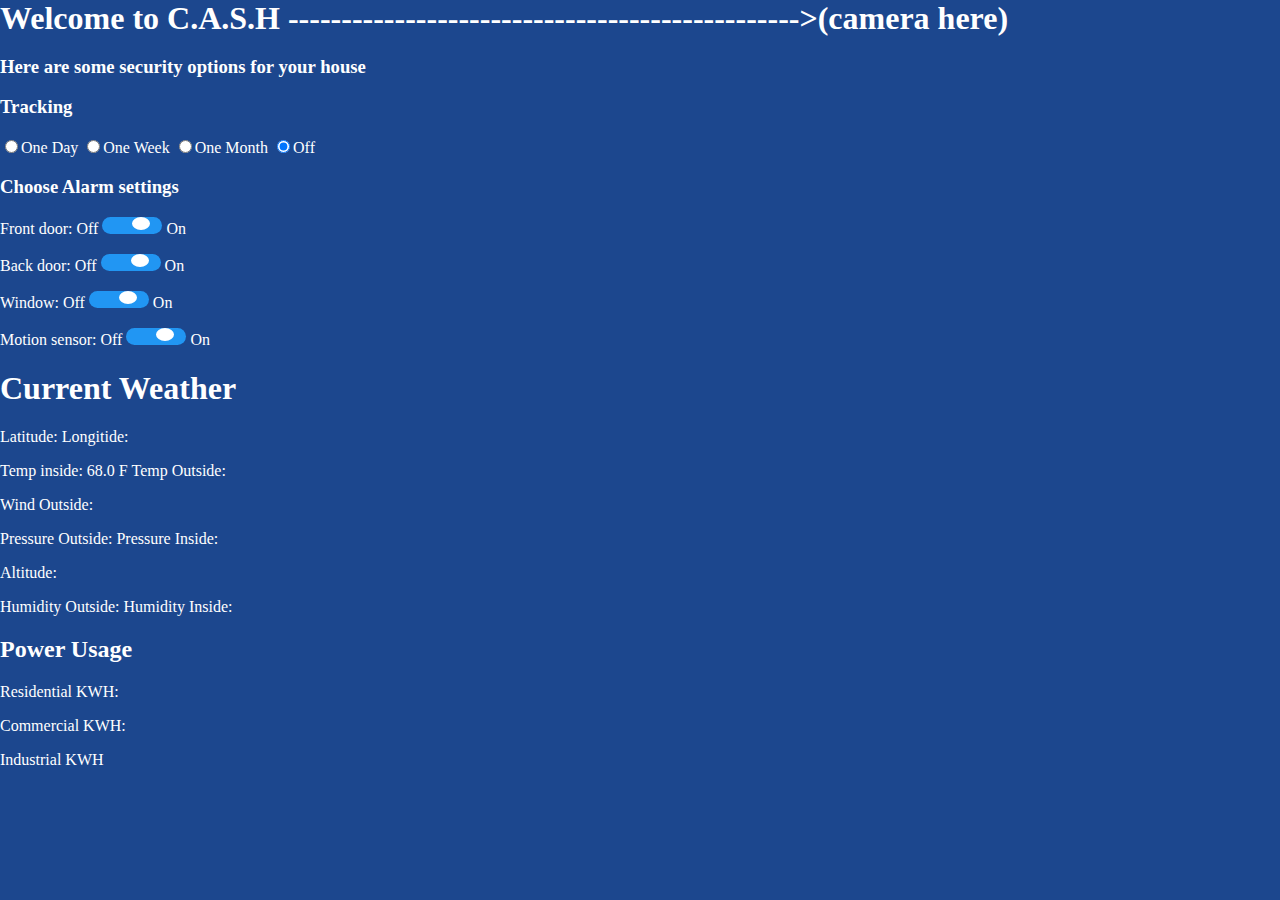
<file: WebRealTime/components/index.html>
<!DOCTYPE html>
<html lang="en">
<head>
  <!--script type="text/javascript" src="https://ajax.googleapis.com/ajax/libs/jquery/1.8.2/jquery.min.js"></script-->
  <script type="text/javascript" src="https://code.jquery.com/jquery-3.1.1.min.js"></script>
  <script src="https://code.highcharts.com/highcharts.js"></script>
  <script src="https://code.highcharts.com/modules/exporting.js"></script>
  <script src="../assets/js/charts.js"></script>
</head>
<style>
    .switch {
        position: relative;
        display: inline-block;
        width: 60px;
        height: 17px;
    }
    .switch input {display:none;}
    .slider {
        position: absolute;
        cursor: pointer;
        top: 0;
        left: 0;
        right: 0;
        bottom: 0;
        background-color: #ccc;
        -webkit-transition: .4s;
        transition: .4s;
    }
    .slider:before {
        position: absolute;
        content: "";
        height: 13px;
        width: 18px;
        left: 4px;
        bottom: 4px;
        background-color: white;
        -webkit-transition: .4s;
        transition: .4s;
    }
    input:checked + .slider {
        background-color: #2196F3;
    }
    input:focus + .slider {
        box-shadow: 0 0 1px #2196F3;
    }
    input:checked + .slider:before {
        -webkit-transform: translateX(26px);
        -ms-transform: translateX(26px);
        transform: translateX(26px);
    }
    /* Rounded sliders */
    .slider.round {
        border-radius: 34px;
    }
    .slider.round:before {
        border-radius: 50%;
    }
</style>
<!--above is css code from https://www.w3schools.com/howto/howto_css_switch.asp to stylize on/off buttons-->

<header>
    <title>Cash Site</title>
</header>
<body style="margin:0;background-color:#1c478e;color:#fff;">
<h1 style="margin:0;padding:5pxbackground-color:#333;color:#fff;">
    Welcome to C.A.S.H   ------------------------------------------------>(camera here)
</h1>
<div><!--main div start-->
    <h3>Here are some security options for your house</h3>
    <form action="process.php" method="post">
        <h3>Tracking</h3>
        <p>
            <input type="radio" name="trk" value=OneDay>One Day
            <input type="radio" name="trk" value=SevDay>One Week
            <input type="radio" name="trk" value=Month>One Month
            <input type="radio" name="trk" value=NoTrk checked>Off
        </p>
        <h3>Choose Alarm settings</h3>
        <label for="fd">Front door: </label>
        <label for="fd">Off</label>
        <label class="switch">
            <input type="checkbox" checked>
            <div class="slider round"></div>
        </label>
        <label for="fd">On</label>
        <p></p>
        <!--backdoor-->
        <label for="bd">Back door: </label>
        <label for="fd">Off</label>
        <label class="switch">
            <input type="checkbox" checked>
            <div class="slider round"></div>
        </label>
        <label for="fd">On</label>
        <p></p>

        <label for="wd">Window: </label>
        <label for="fd">Off</label>
        <label class="switch">
            <input type="checkbox" checked>
            <div class="slider round"></div>
        </label>
        <label for="fd">On</label>
        <p></p>
        <label for="ms">Motion sensor: </label>
        <label for="fd">Off</label>
        <label class="switch">
            <input type="checkbox" checked>
            <div class="slider round"></div>
        </label>
        <label for="fd">On</label>
        <p></p>


    </form>
</div><!--div end-->

<div id="container">


    <section>
        <form>


            <div id="forecast">
                <h1>Current Weather <span id="location"> </span></h1>
               

            </div>
		<div id="weathertime"></div>
		<div id="kwh"></div>
<p>Latitude:  <span id="latti"></span> Longitide:  <span id="longi"></span></p>	
<p>Temp inside: 68.0 F Temp Outside: <span id="temp"></span></p>
<p>Wind Outside:  <span id="wind"></span></p>	
            <p>Pressure Outside: <span id="press"> </span> Pressure Inside:  <span id="press"> </span></p>
            <p>Altitude: <span id="altit"> </span> </p>
            <p>Humidity Outside: <span id="humi"> </span> Humidity Inside:  <span id="humi"> </span></p>
           <!-- <div id="container-graph" style="min-width: 310px; height: 400px; margin: 0 auto"></div> (commented out line for now)-->
			<!--end weather, start kwh-->
			 <h2>Power Usage</h2>
    <p>Residential KWH: <span id="resid"></span> </p>
    <p>Commercial KWH: <span id="comc"></span></p>
    <p>Industrial KWH <span id="ind"></span></P>
	<!--script below-->
            <script>
		
                if (navigator.geolocation) {
				
                    navigator.geolocation.getCurrentPosition(showPosition);
						}
		
                else {
                    alert("Geolocation is not supported by this browser");
                }
				
                <!--code from https://www.youtube.com/watch?v=vw7MXBnScVk-->
                
                function showPosition(position) {
				
			
				var latti=position.coords.latitude;
				latti=latti.toPrecision(5);
				var longi= position.coords.longitude;
				
				longi=longi.toPrecision(6);
				document.getElementById("latti").innerHTML=latti
				document.getElementById("longi").innerHTML=longi
			var weathertime=new XMLHttpRequest();
			weathertime.open("GET", "http://api.wunderground.com/api/b163089817d8ac3b/forecast/geolookup/conditions/q/"+latti+","+longi+".json", false);
			weathertime.send(null);
			var r = JSON.parse(weathertime.response);
			var weathertime = "Current location: " +r.current_observation.display_location.full + "<br />";
			var temp=r.current_observation.temperature_string + "<br />";
			var wind = r.current_observation.wind_string + "<br / >";
			var press = r.current_observation.pressure_in + "<br / >";
			var humi = r.current_observation.relative_humidity + "<br / >";
			
			var altit = r.current_observation.observation_location.elevation;
                if(altit<0){var altit = r.current_observation.observation_location.elevation + " below sea level<br / >";}	
				else{var altit = r.current_observation.observation_location.elevation+ " above sea level<br / >";}
			document.getElementById("weathertime").innerHTML = weathertime;
			document.getElementById("temp").innerHTML = temp;
			document.getElementById("wind").innerHTML = wind;
			document.getElementById("press").innerHTML = press;
			document.getElementById("humi").innerHTML = humi;
			document.getElementById("altit").innerHTML = altit;
			
			<!--nrel api=8pvz4NoEeIyNMVOTGI7u3BDh3gL7jryUfSkAU2ZV-->
			var kwh=new XMLHttpRequest();
			kwh.open("GET", "http://developer.nrel.gov/api/utility_rates/v3.json?api_key=8pvz4NoEeIyNMVOTGI7u3BDh3gL7jryUfSkAU2ZV&lat="+latti+"&lon="+longi+"", false);
			
			kwh.send(null);
			var k = JSON.parse(kwh.response);
			var resid=k.outputs.residential+ "<br />";
			var comc=k.outputs.commercial+ "<br />";
			var ind=k.outputs.industrial+ "<br />";
			
			<!--suggestion: maybe we replace current with residential, estimated with commercial, and cost with industrial?-->
			document.getElementById("resid").innerHTML = resid;
			document.getElementById("comc").innerHTML = comc;
			document.getElementById("ind").innerHTML = ind;
                };
                
                function parseTimestamp(timestamp) {
                    var d = new Date(timestamp);
                    var day = d.getDate();
                    var month = d.getMonth() + 1;
                    var year = d.getFullYear();
                    var hour = d.getHours();
                    var mins = d.getMinutes();
                    var secs = d.getSeconds();
                    var msec = d.getMilliseconds();
                    return day + "." + month + "." + year + " " + hour + ":" + mins + ":" + secs + "," + msec;
                }
            </script>
            <!--</p> commented code contains a google maps link that we might not need-->

   
	 </form>
    </section>
</div><!--container end-->
</body>

</html>
</file>
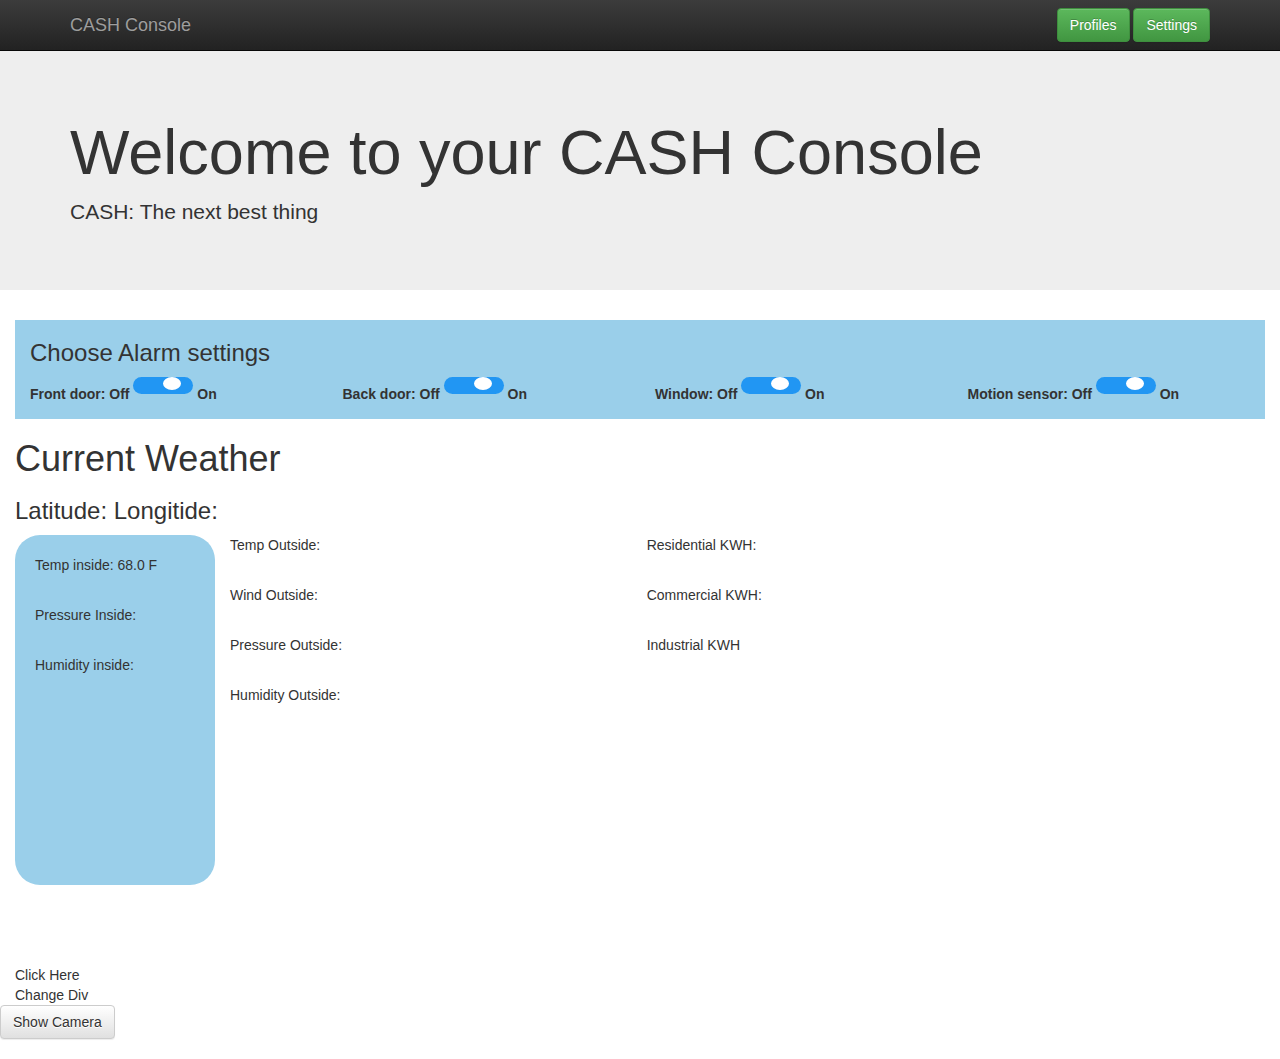
<file: WebRealTime/components/CASH.html>
<!DOCTYPE html>
<html lang="en">
<head>
    <meta http-equiv="content-type" content="text/html; charset=utf-8">

    <!-- Bootstrap on Local Project -->
    <link rel="stylesheet" type="text/css" href="../assets/css/bootstrap-3.3.7-dist/css/bootstrap.min.css">
    <link rel="stylesheet" type="text/css" href="../assets/css/bootstrap-3.3.7-dist/css/bootstrap-theme.min.css">
    <link rel="stylesheet" type="text/css" href="../assets/css/console.css">
    <script type="text/javascript" src="https://code.jquery.com/jquery-3.1.1.min.js"></script>
    <!--script src="https://code.jquery.com/jquery-3.2.1.min.js"
            integrity="sha256-hwg4gsxgFZhOsEEamdOYGBf13FyQuiTwlAQgxVSNgt4="
            crossorigin="anonymous"></script-->
    <script type="text/javascript" src="https://code.highcharts.com/highcharts.js"></script>
    <script type="text/javascript" src="https://code.highcharts.com/modules/exporting.js"></script>
    <script src="../assets/js/charts.js"></script>
    <script src="../assets/js/script.js"></script>
    <script src="../assets/js/google_api.js"></script>
    <script src="../assets/js/nrel.js"></script>
</head>
<style>
    .switch {
        position: relative;
        display: inline-block;
        width: 60px;
        height: 17px;
    }
    .switch input {display:none;}
    .slider {
        position: absolute;
        cursor: pointer;
        top: 0;
        left: 0;
        right: 0;
        bottom: 0;
        background-color: #ccc;
        -webkit-transition: .4s;
        transition: .4s;
    }
    .slider:before {
        position: absolute;
        content: "";
        height: 13px;
        width: 18px;
        left: 4px;
        bottom: 4px;
        background-color: white;
        -webkit-transition: .4s;
        transition: .4s;
    }
    input:checked + .slider {
        background-color: #2196F3;
    }
    input:focus + .slider {
        box-shadow: 0 0 1px #2196F3;
    }
    input:checked + .slider:before {
        -webkit-transform: translateX(26px);
        -ms-transform: translateX(26px);
        transform: translateX(26px);
    }
    /* Rounded sliders */
    .slider.round {
        border-radius: 34px;
    }
    .slider.round:before {
        border-radius: 50%;
    }
</style>
<!--above is css code from https://www.w3schools.com/howto/howto_css_switch.asp to stylize on/off buttons-->
<!--body style="margin:0;background-color:#1c478e;color:#fff;"-->
<body>

<header>
    <title>Cash Site</title>
</header>

<nav class="navbar navbar-inverse navbar-fixed-top">
    <div class="container">
        <div class="navbar-header">
            <button type="button" class="navbar-toggle collapsed" data-toggle="collapse" data-target="#navbar" aria-expanded="false" aria-controls="navbar">
                <span class="sr-only">Toggle navigation</span>
                <span class="icon-bar"></span>
                <span class="icon-bar"></span>
                <span class="icon-bar"></span>
            </button>
            <a class="navbar-brand" href="/profiles.html">CASH Console</a>
        </div>
        <div id="navbar" class="navbar-collapse collapse">
            <form class="navbar-form navbar-right">
                <button type="submit" class="btn btn-success">Profiles</button>
                <button type="submit" class="btn btn-success">Settings</button>
            </form>
        </div><!--/.navbar-collapse -->
    </div>
</nav>

<div class="component-cash">

<div class="jumbotron row-offcanvas row-offcanvas-right">
    <div class="container">
        <h1>Welcome to your CASH Console</h1>
        <p>CASH: The next best thing</p>
    </div>
</div>
<!--h1 style="margin:0; padding:5pxbackground-color:#333; color:#fff;">
    Welcome to C.A.S.H   >(camera here)
</h1-->


<div><!--main div start HERE!!!!>
    <h3>Here are some security options for your house</h3-->
    <form class="container-fluid" action="process.php" method="post">
        <!--<h3>Tracking</h3>
        <p>
            <input type="radio" name="trk" value=OneDay>One Day
            <input type="radio" name="trk" value=SevDay>One Week
            <input type="radio" name="trk" value=Month>One Month
            <input type="radio" name="trk" value=NoTrk checked>Off
        </p>-->

        <div class="container-fluid " id="contain1">
            <h3>Choose Alarm settings</h3>
            <div class="row">
                <div class="col-md-3 col-sm-4">
                    <label for="fd">Front door: </label>
                    <label for="fd">Off</label>
                    <label class="switch">
                        <input type="checkbox" checked>
                        <div class="slider round"></div>
                    </label>
                    <label for="fd">On</label>
                    <p></p>
                </div>

                <div class="col-md-3 col-sm-4">
                    <label for="bd">Back door: </label>
                   <label for="fd">Off</label>
                    <label class="switch">
                        <input type="checkbox" checked>
                        <div class="slider round"></div>
                    </label>
                    <label for="fd">On</label>
                    <p></p>
                 </div>

                <div class="col-md-3 col-sm-4">
                   <label for="wd">Window: </label>
                    <label for="fd">Off</label>
                    <label class="switch">
                        <input type="checkbox" checked>
                        <div class="slider round"></div>
                    </label>
                    <label for="fd">On</label>
                    <p></p>
                </div>

                <div class="col-md-3 col-sm-4">
                    <label for="ms">Motion sensor: </label>
                    <label for="fd">Off</label>
                    <label class="switch">
                        <input type="checkbox" checked>
                        <div class="slider round"></div>
                    </label>
                    <label for="fd">On</label>
                    <p></p>
                </div>
            </div>
        </div>

    </form>
</div>

<div class="container-fluid" id="container">
    <section>
        <form>
            <div id="forcast">
                <h1>Current Weather <h3></h3></h1>
		  
            </div>
		<div id="weathertime"></div>  <div id="kwh"></div>
            <h3>Latitude:  <span id="latti"></span> Longitide:  <span id="longi"></span></h3>
            <div class="container-fluid row">
                <!-- Weather Indoors -->
                <div class="col-xs-4 col-md-4 container rcorners1">
                    <p>Temp inside: 68.0 F <span id="tempi"> </span></p>
                    </br>
                    <p>Pressure Inside: <span id="presi"> </span> </p>
                    </br>
                    <p>Humidity inside: <span id="humi"> </span></p>
                </div>
                <!-- Weather Outdoors -->
                <div class="col-xs-4 col-md-4 container rcorners2">
                    <p>Temp Outside: <span id="temp"> </span></p>
                    </br>
                    <p>Wind Outside: <span id="wind"></span></p>
                    </br>
                    <p>Pressure Outside: <span id="press"> </span> </p>
                    </br>
                    <p>Humidity Outside: <span id="humo"> </span></p>
	            </div>
	 <div class="col-xs-4 col-md-4 container rcorners3">
	            <p>Residential KWH: <span id="resid"></span> </p>
	         </br>
                 <p>Commercial KWH: <span id="comc"></span></p>
	         </br>
                 <p>Industrial KWH <span id="ind"></span></p>
                </div>
                <!--KWH-->
                
                <div class="col-xs-12 col-md-6" id="container-graph" style="min-width: 250px; height: 300px; margin: 0 auto"></div>
    
    
     <script>
		
                if (navigator.geolocation) {
				
                    navigator.geolocation.getCurrentPosition(showPosition);
						}
		
                else {
                    alert("Geolocation is not supported by this browser");
                }
				
                <!--code from https://www.youtube.com/watch?v=vw7MXBnScVk-->
                
                function showPosition(position) {
				
			
				var latti=position.coords.latitude;
				latti=latti.toPrecision(5);
				var longi= position.coords.longitude;
				
				longi=longi.toPrecision(6);
				document.getElementById("latti").innerHTML=latti
				document.getElementById("longi").innerHTML=longi
			var weathertime=new XMLHttpRequest();
			weathertime.open("GET", "http://api.wunderground.com/api/b163089817d8ac3b/forecast/geolookup/conditions/q/"+latti+","+longi+".json", false);
			weathertime.send(null);
			var r = JSON.parse(weathertime.response);
			var weathertime = "Current location: " +r.current_observation.display_location.full + "<br />";
			var temp=r.current_observation.temperature_string + "<br />";
			var wind = r.current_observation.wind_string + "<br / >";
			var press = r.current_observation.pressure_in + "<br / >";
			var humi = r.current_observation.relative_humidity + "<br / >";
			var humo = r.current_observation.relative_humidity + "<br / >";
			
			var altit = r.current_observation.observation_location.elevation;
                if(altit<0){var altit = r.current_observation.observation_location.elevation + " below sea level<br / >";}	
				else{var altit = r.current_observation.observation_location.elevation+ " above sea level<br / >";}
			document.getElementById("weathertime").innerHTML = weathertime;
			document.getElementById("temp").innerHTML = temp;
			document.getElementById("wind").innerHTML = wind;
			document.getElementById("press").innerHTML = press;
			document.getElementById("humi").innerHTML = humi;
			document.getElementById("humo").innerHTML = humi;
			document.getElementById("altit").innerHTML = altit;
			
			<!--nrel api=8pvz4NoEeIyNMVOTGI7u3BDh3gL7jryUfSkAU2ZV-->
			var kwh=new XMLHttpRequest();
			kwh.open("GET", "http://developer.nrel.gov/api/utility_rates/v3.json?api_key=8pvz4NoEeIyNMVOTGI7u3BDh3gL7jryUfSkAU2ZV&lat="+latti+"&lon="+longi+"", false);
			
			kwh.send(null);
			var k = JSON.parse(kwh.response);
			var resid=k.outputs.residential+ "<br />";
			var comc=k.outputs.commercial+ "<br />";
			var ind=k.outputs.industrial+ "<br />";
			document.getElementById("resid").innerHTML = resid;
			document.getElementById("comc").innerHTML = comc;
			document.getElementById("ind").innerHTML = ind;
                };
                
            </script>
            </div>

        </form>
    </section>
</div>

<div class="container-fluid" id="container">


    <section>
        <form>

            <!--<div id="forecast">
                <h1>Current Weather <span id="location"> </span></h1>
                <div id="imgdiv">
                    <img id="img" src=""/>
                </div>

            </div>-->
            <div id="get-data">
                Click Here
            </div>
            <div id="change-div">
                Change Div
            </div>


        </form>
    </section>

</div><!--container end HERE!!!!!!!!-->
<button id="show-img" type="button" class="btn btn-default">Show Camera</button>

<div id="myModal" class="modal fade" aria-labelledby="my-modalLabel" aria-hidden="true" tabindex="-1" role="dialog">
    <div class="modal-dialog" data-dismiss="modal">
        <div class="modal-content"  >
            <div class="modal-body">
                <button type="button" class="close" data-dismiss="modal" aria-hidden="true">×</button>
                <img src="../assets/img/home01.jpg" class="img-responsive" style="width: 100%;">
            </div>
        </div>
    </div>
</div>
</div>

<div class="component-profile">

</div>

<script type="text/javascript">
    $("#show-img").click(function() {
        $('#myModal').modal('show')
    });
</script>

<!-- Bootstrap core JavaScript
    ================================================== -->
<!-- Placed at the end of the document so the pages load faster -->
<script src="https://ajax.googleapis.com/ajax/libs/jquery/1.12.4/jquery.min.js"></script>
<script>window.jQuery || document.write('<script src="../assets/js/jquery.min.js"><\/script>')</script>
<script src="../assets/css/bootstrap-3.3.7-dist/js/bootstrap.min.js"></script>
</body>

<!--script type="text/javascript" src="../assets/css/bootstrap-3.3.7-dist/js/bootstrap.js"></script-->

</html>
</file>
<file: WebRealTime/assets/css/console.css>
#contain1 {
    background-color: #9acfea;
}

/* Move down content because we have a fixed navbar that is 50px tall */
body {
    padding-top: 50px;
    padding-bottom: 20px;
}

@media screen and (max-width: 767px) {
    .row-offcanvas {
        position: relative;
        -webkit-transition: all .25s ease-out;
        -o-transition: all .25s ease-out;
        transition: all .25s ease-out;
    }

    .row-offcanvas-right {
        right: 0;
    }
}

.rcorners1 {
    border-radius: 25px;
    background: #9acfea;
    padding: 20px;
    width: 200px;
    height: 350px;
}
</file>
